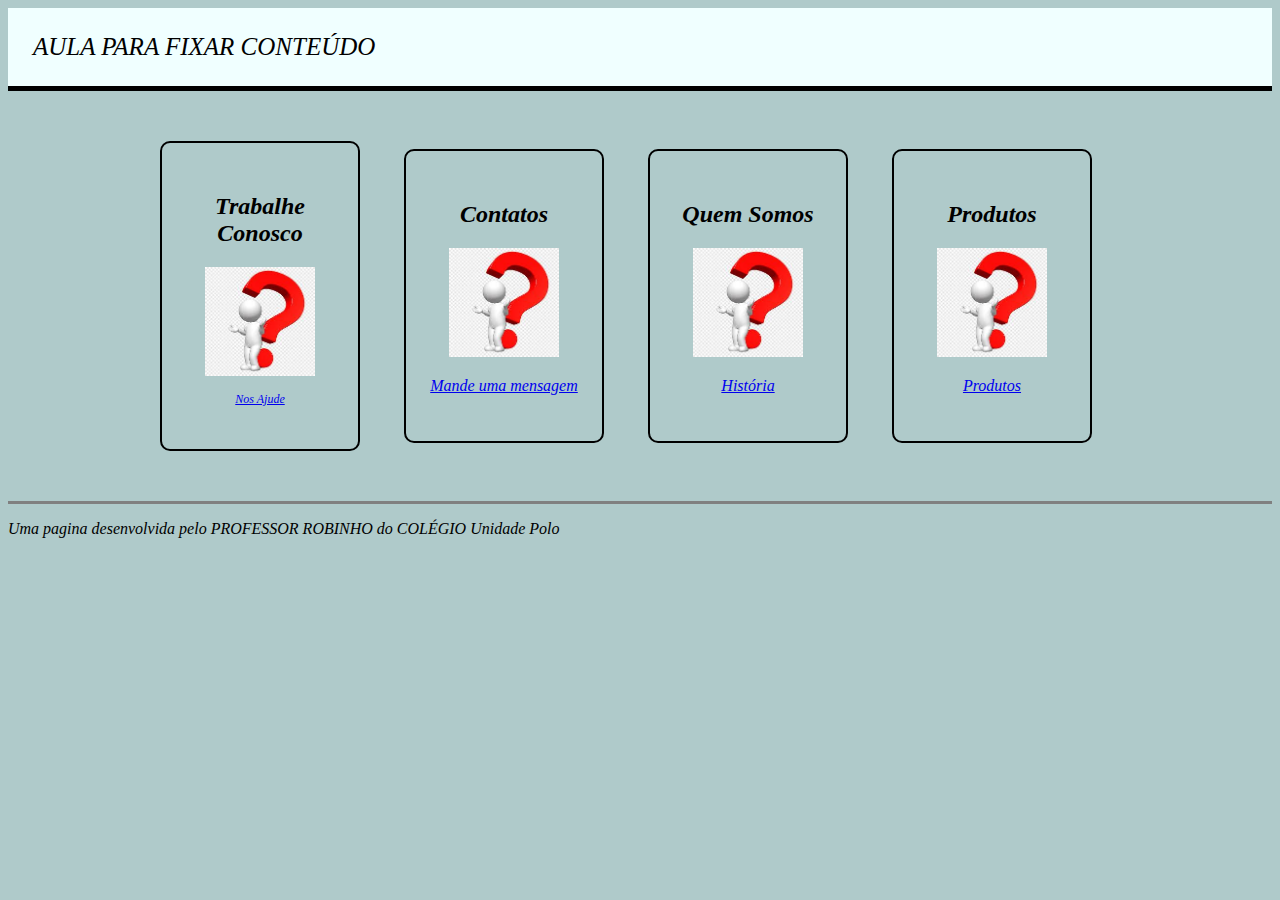
<file: index.html>
<!DOCTYPE html>
<html lang="pt-br">
    <link rel="stylesheet" href="time.css">
<head>
    <meta charset="UTF-8">
    <title>Aula.25</title>
</head>
<header>
    AULA PARA FIXAR CONTEÚDO
</header>

<body>
    <section>
     <nav>
     <ol class="Times">
        <li>
            <h2>Trabalhe Conosco</h2>
            <img src="interrogaçao.png">
            <p class="time-descricao"><a href="trabalheconosco.html">Nos Ajude</a></p>
        </li>
        
        <li>
            <h2>Contatos</h2>
            <img src="interrogaçao.png" >
            <p class="historia-descricao"><a href="contato.html">Mande uma mensagem</a></p>
         </li>
         <li>
             <h2>Quem Somos</h2>
             <img src="interrogaçao.png" >
             <p class="historia-descricao"><a href="quemsomos.html">História</a></p>
         </li>
         <li>
             <h2>Produtos</h2>
             <img src="interrogaçao.png" >
             <p class="tricolor-descricao"> <a href="produtos.html">Produtos</a></p>
         </li>
      </ol>
     </nav>
    </section>
    <footer>
        <p> Uma pagina desenvolvida pelo PROFESSOR ROBINHO do COLÉGIO Unidade Polo</p>
    </footer>
</body>
</html>
</file>
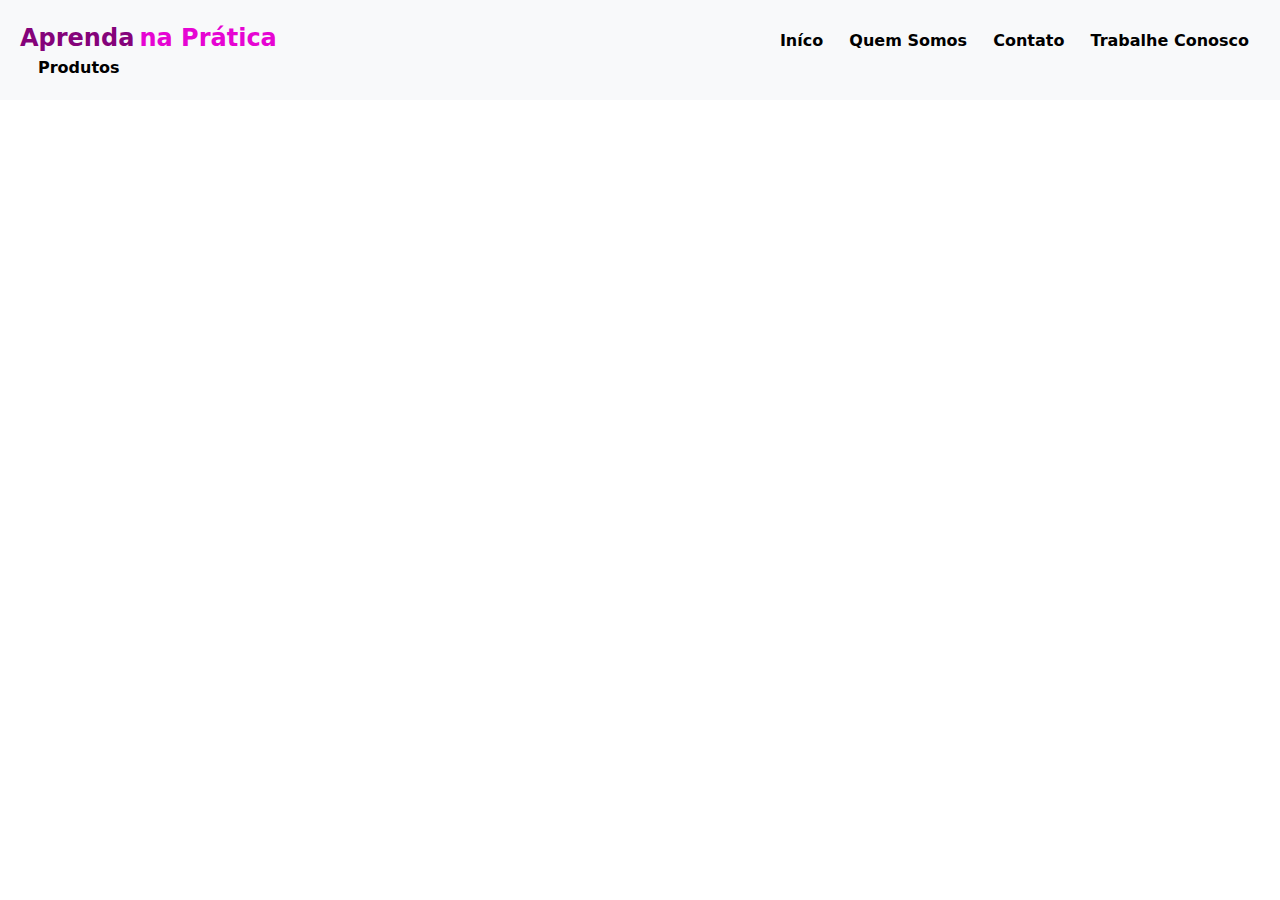
<file: acessorios.html>
<!DOCTYPE html>
<html lang="pt-br">

<head>
    <link rel="stylesheet" href="style5.css">
    <meta charset="UTF-8">
    <title>Acessórios</title>

    <link href="https://cdn.jsdelivr.net/npm/bootstrap@5.3.3/dist/css/bootstrap.min.css" rel="stylesheet"
        integrity="sha384-QWTKZyjpPEjISv5WaRU9OFeRpok6YctnYmDr5pNlyT2bRjXh0JMhjY6hW+ALEwIH" crossorigin="anonymous">

    <script src="https://cdn.jsdelivr.net/npm/bootstrap@5.3.3/dist/js/bootstrap.bundle.min.js"
        integrity="sha384-YvpcrYf0tY3lHB60NNkmXc5s9fDVZLESaAA55NDzOxhy9GkcIdslK1eN7N6jIeHz"
        crossorigin="anonymous"></script>
</head>

<body>
    <header class="bg-light header">
        <section>
            <span class="span-1">Aprenda</span>
            <span class="span-2">na Prática</span>

            <section class="links">
                <a href="index.html">Iníco</a>
                <a href="quemsomos.html">Quem Somos</a>
                <a href="contato.html">Contato</a>
                <a href="trabalheconosco.html">Trabalhe Conosco</a>
                <a href="produtos.html">Produtos</a>
            </section>
        </section>
    </header>
</body>

</html>
</file>
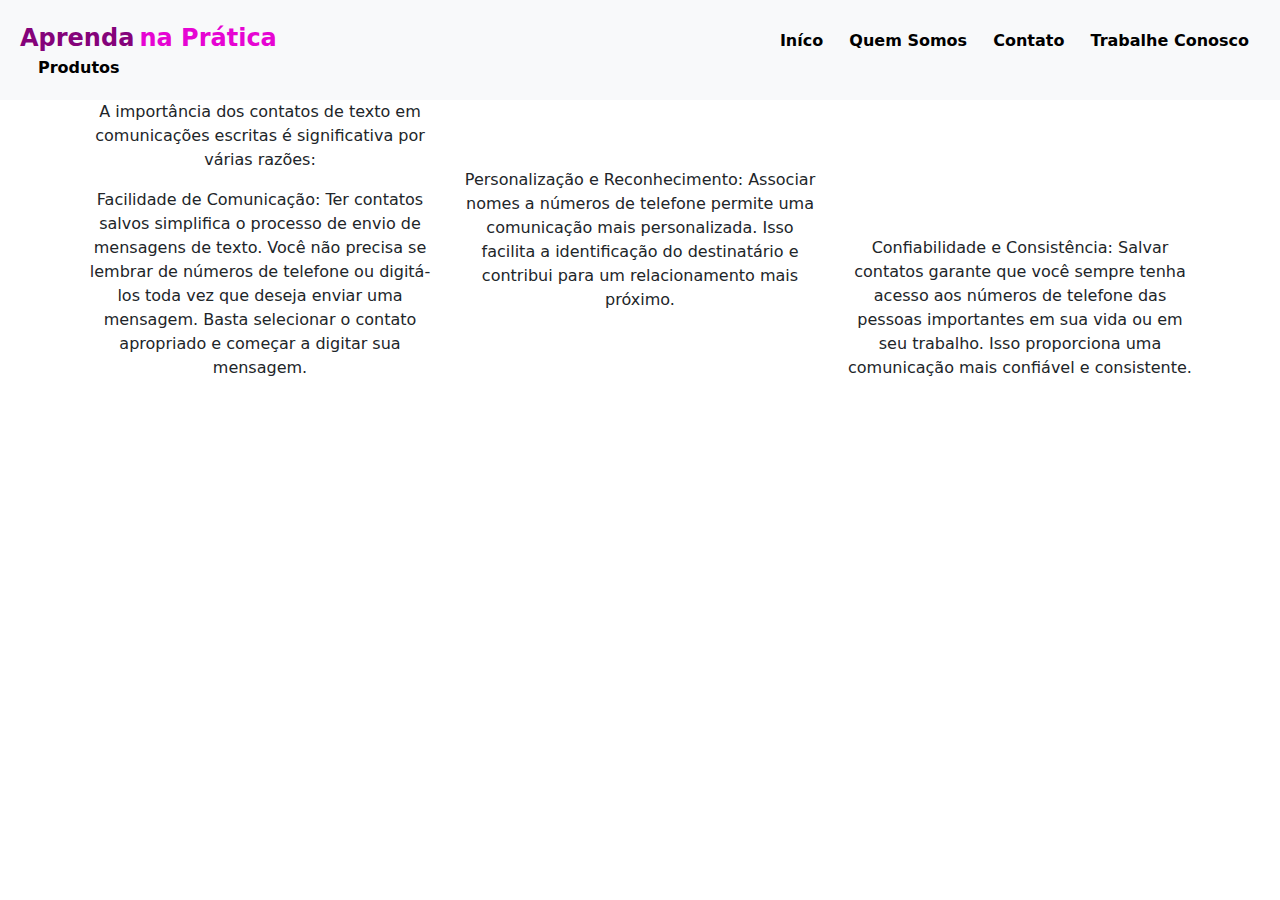
<file: contato.html>
<!DOCTYPE html>
<html lang="pt-br">

<head>
    <link rel="stylesheet" href="style5.css">
    <meta charset="UTF-8">
    <title>Contatos</title>

    <link href="https://cdn.jsdelivr.net/npm/bootstrap@5.3.3/dist/css/bootstrap.min.css" rel="stylesheet"
        integrity="sha384-QWTKZyjpPEjISv5WaRU9OFeRpok6YctnYmDr5pNlyT2bRjXh0JMhjY6hW+ALEwIH" crossorigin="anonymous">

    <script src="https://cdn.jsdelivr.net/npm/bootstrap@5.3.3/dist/js/bootstrap.bundle.min.js"
        integrity="sha384-YvpcrYf0tY3lHB60NNkmXc5s9fDVZLESaAA55NDzOxhy9GkcIdslK1eN7N6jIeHz"
        crossorigin="anonymous"></script>
</head>

<body>
    <header class="bg-light header">
        <section>
            <span class="span-1">Aprenda</span>
            <span class="span-2">na Prática</span>

            <section class="links">
                <a href="index.html">Iníco</a>
                <a href="quemsomos.html">Quem Somos</a>
                <a href="contato.html">Contato</a>
                <a href="trabalheconosco.html">Trabalhe Conosco</a>
                <a href="produtos.html">Produtos</a>

            </section>
        </section>
    </header>
    <main>
        <div class="container text-center">
            <div class="row">
                <div class="col align-self-start">
                 <p>A importância dos contatos de texto em comunicações escritas é significativa por várias razões:</p>

                    Facilidade de Comunicação: Ter contatos salvos simplifica o processo de envio de mensagens de texto.
                    Você não precisa se lembrar de números de telefone ou digitá-los toda vez que deseja enviar uma
                    mensagem. Basta selecionar o contato apropriado e começar a digitar sua mensagem.

                </div>
                <div class="col align-self-center">
                    Personalização e Reconhecimento: Associar nomes a números de telefone permite uma comunicação mais
                    personalizada. Isso facilita a identificação do destinatário e contribui para um relacionamento mais
                    próximo.

                </div>
                <div class="col align-self-end">
                    Confiabilidade e Consistência: Salvar contatos garante que você sempre tenha acesso aos números de
                    telefone das pessoas importantes em sua vida ou em seu trabalho. Isso proporciona uma comunicação
                    mais confiável e consistente.

                </div>
            </div>
        </div>
    </main>
</body>

</html>
</file>
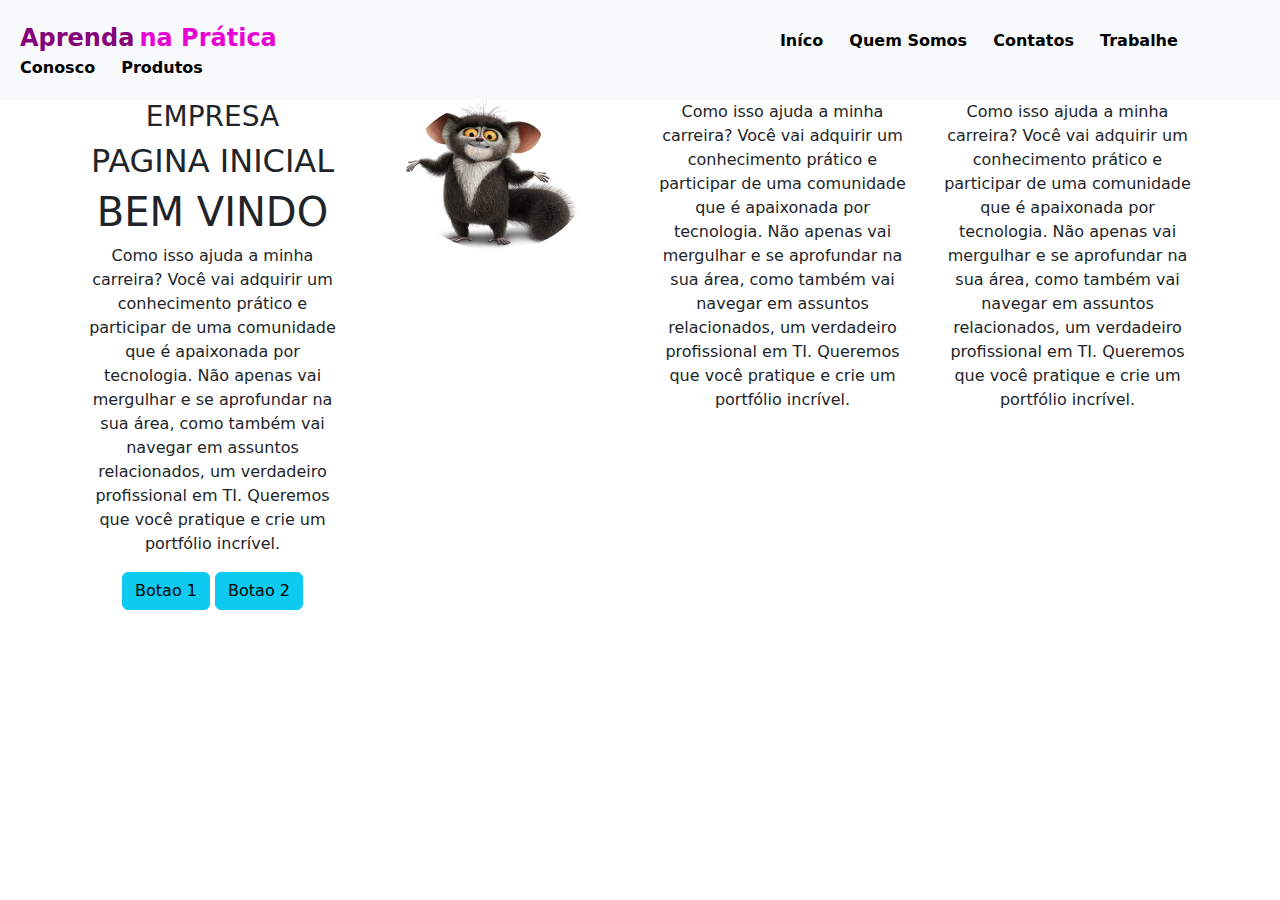
<file: inicios.html>
<!DOCTYPE html>
<html lang="pt-br">

<head>
    <link rel="stylesheet" href="style5.css">
    <meta charset="UTF-8">
    <title>Início</title>

    <link href="https://cdn.jsdelivr.net/npm/bootstrap@5.3.3/dist/css/bootstrap.min.css" rel="stylesheet"
        integrity="sha384-QWTKZyjpPEjISv5WaRU9OFeRpok6YctnYmDr5pNlyT2bRjXh0JMhjY6hW+ALEwIH" crossorigin="anonymous">

    <script src="https://cdn.jsdelivr.net/npm/bootstrap@5.3.3/dist/js/bootstrap.bundle.min.js"
        integrity="sha384-YvpcrYf0tY3lHB60NNkmXc5s9fDVZLESaAA55NDzOxhy9GkcIdslK1eN7N6jIeHz"
        crossorigin="anonymous"></script>
</head>

<body>
    <header class="bg-light header">
        <section>
            <span class="span-1">Aprenda</span>
            <span class="span-2">na Prática</span>

            <section class="links">
                <a href="index.html">Iníco</a>
                <a href="quemsomos.html">Quem Somos</a>
                <a href="contato.html">Contatos</a>
                <a href="trabalheconosco.html">Trabalhe Conosco</a>
                <a href="produtos.html">Produtos</a>
            </section>
        </section>
    </header>
    <main>
        <div class="container text-center">
            <div class="row">
                <div class="col">
                    <section class="secao-2">
                        <h3>EMPRESA</h3>
                        <h2>PAGINA INICIAL</h2>
                        <h1>BEM VINDO</h1>
                        <p>Como isso ajuda a minha carreira? Você vai adquirir um conhecimento prático e participar de
                            uma comunidade que é apaixonada por tecnologia. Não apenas vai mergulhar e se aprofundar na
                            sua área, como também vai navegar em assuntos relacionados, um verdadeiro profissional em
                            TI. Queremos que você pratique e crie um portfólio incrível.</p>
                        <!Explicar digitar apenas a.btn.btn-info>
                            <a href="" class="btn btn-info link-a-1">Botao 1</a>
                            <a href="" class="btn btn-info link-a-2">Botao 2</a>
                    </section>
                </div>
                    <div class="col" >
                        <section class="secao-2">
                            <div class="img">
                            <img src="morris.png" alt="">
                        </section>
                    </div>
                
                <div class="col">
                    <section class="secao-2">
                        <p>Como isso ajuda a minha carreira? Você vai adquirir um conhecimento prático e participar de
                            uma comunidade que é apaixonada por tecnologia. Não apenas vai mergulhar e se aprofundar na
                            sua área, como também vai navegar em assuntos relacionados, um verdadeiro profissional em
                            TI. Queremos que você pratique e crie um portfólio incrível.</p>
                    </section>
                </div>

                <div class="col">
                    <section class="secao-2">
                        <p>Como isso ajuda a minha carreira? Você vai adquirir um conhecimento prático e participar de
                            uma comunidade que é apaixonada por tecnologia. Não apenas vai mergulhar e se aprofundar na
                            sua área, como também vai navegar em assuntos relacionados, um verdadeiro profissional em
                            TI. Queremos que você pratique e crie um portfólio incrível.</p>
                    </section>
                </div>
        
            </div>
        </div>
    </main>
</body>

</html>
</file>
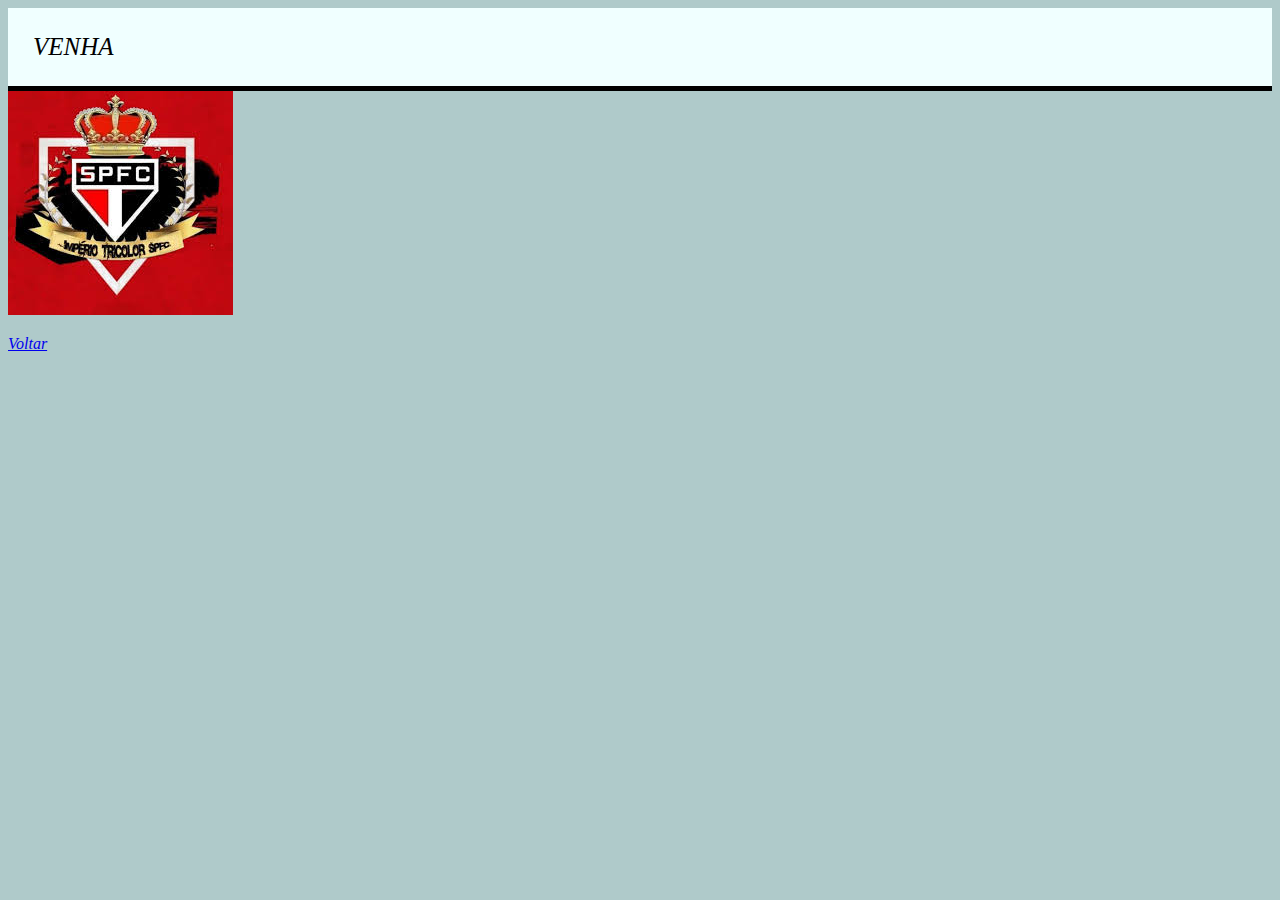
<file: manutencao.html>
<!DOCTYPE html>
<html lang="pt-br">
    <link rel="stylesheet" href="time.css">
<head>
    <meta charset="UTF-8">
    <title>Document</title>
</head>
<body>
   <header>VENHA</header> 
   <img src="manutencao.jpg">
   <p><a href="index.html">Voltar</a></p>

</body>
</html>
</file>
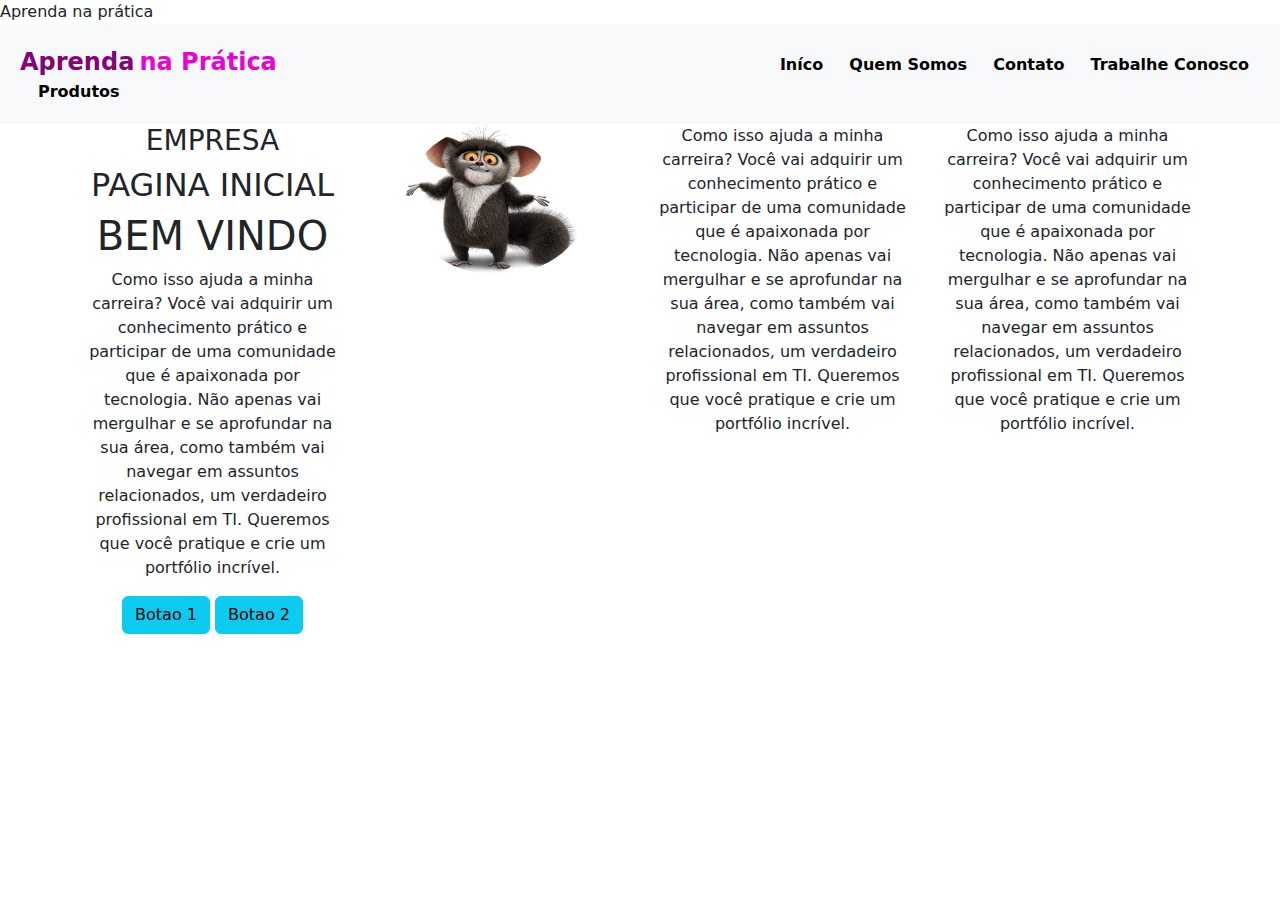
<file: oud-index.html>
<!DOCTYPE html>
<html lang="pt-br">
<head>
    <meta charset="UTF-8">
    <title>Aula.25</title>
    <link rel="stylesheet" href="style5.css">
    <meta charset="UTF-8">

    <link href="https://cdn.jsdelivr.net/npm/bootstrap@5.3.3/dist/css/bootstrap.min.css" rel="stylesheet"
        integrity="sha384-QWTKZyjpPEjISv5WaRU9OFeRpok6YctnYmDr5pNlyT2bRjXh0JMhjY6hW+ALEwIH" crossorigin="anonymous">

    <script src="https://cdn.jsdelivr.net/npm/bootstrap@5.3.3/dist/js/bootstrap.bundle.min.js"
        integrity="sha384-YvpcrYf0tY3lHB60NNkmXc5s9fDVZLESaAA55NDzOxhy9GkcIdslK1eN7N6jIeHz"
        crossorigin="anonymous"></script>
</head>

</head>
<header>
    Aprenda na prática
</header>

<body>
    <header class="bg-light header">
        <section>
            <span class="span-1">Aprenda</span>
            <span class="span-2">na Prática</span>

            <section class="links">
                <a href="inicios.html">Iníco</a>
                <a href="quemsomos.html">Quem Somos</a>
                <a href="contato.html">Contato</a>
                <a href="trabalheconosco.html">Trabalhe Conosco</a>
                <a href="produtos.html">Produtos</a>
            </section>
        </section>
    </header>
    <main>
        <div class="container text-center">
            <div class="row">
                <div class="col">
                    <section class="secao-2">
                        <h3>EMPRESA</h3>
                        <h2>PAGINA INICIAL</h2>
                        <h1>BEM VINDO</h1>
                        <p>Como isso ajuda a minha carreira? Você vai adquirir um conhecimento prático e participar de
                            uma comunidade que é apaixonada por tecnologia. Não apenas vai mergulhar e se aprofundar na
                            sua área, como também vai navegar em assuntos relacionados, um verdadeiro profissional em
                            TI. Queremos que você pratique e crie um portfólio incrível.</p>
                        <!Explicar digitar apenas a.btn.btn-info>
                            <a href="" class="btn btn-info link-a-1">Botao 1</a>
                            <a href="" class="btn btn-info link-a-2">Botao 2</a>
                    </section>
                </div>
                    <div class="col" >
                        <section class="secao-2">
                            <div class="img">
                            <img src="morris.png" alt="">
                        </section>
                    </div>
                
                <div class="col">
                    <section class="secao-2">
                        <p>Como isso ajuda a minha carreira? Você vai adquirir um conhecimento prático e participar de
                            uma comunidade que é apaixonada por tecnologia. Não apenas vai mergulhar e se aprofundar na
                            sua área, como também vai navegar em assuntos relacionados, um verdadeiro profissional em
                            TI. Queremos que você pratique e crie um portfólio incrível.</p>
                    </section>
                </div>

                <div class="col">
                    <section class="secao-2">
                        <p>Como isso ajuda a minha carreira? Você vai adquirir um conhecimento prático e participar de
                            uma comunidade que é apaixonada por tecnologia. Não apenas vai mergulhar e se aprofundar na
                            sua área, como também vai navegar em assuntos relacionados, um verdadeiro profissional em
                            TI. Queremos que você pratique e crie um portfólio incrível.</p>
                    </section>
                </div>
        
            </div>
        </div>
    </main>

</body>
</html>
</file>
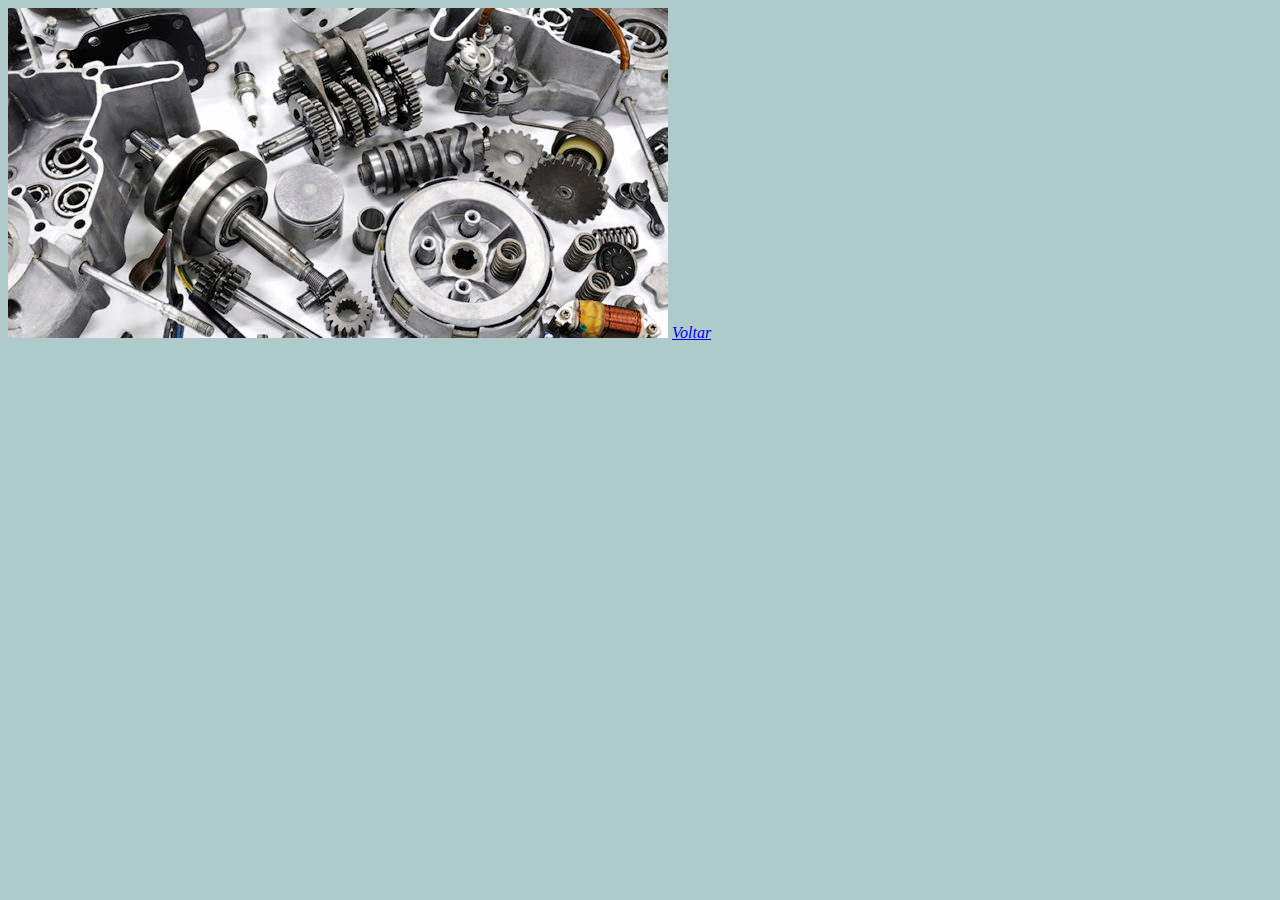
<file: pecas.html>
<!DOCTYPE html>
<html lang="pt-br">
    <link rel="stylesheet" href="time.css">

<head>
    <meta charset="UTF-8">
    <title>MEU TIME</title>
</head>
<body>
    <img src="pecas.png">
    <a href="index.html">Voltar</a>

</body>
</html>
</file>
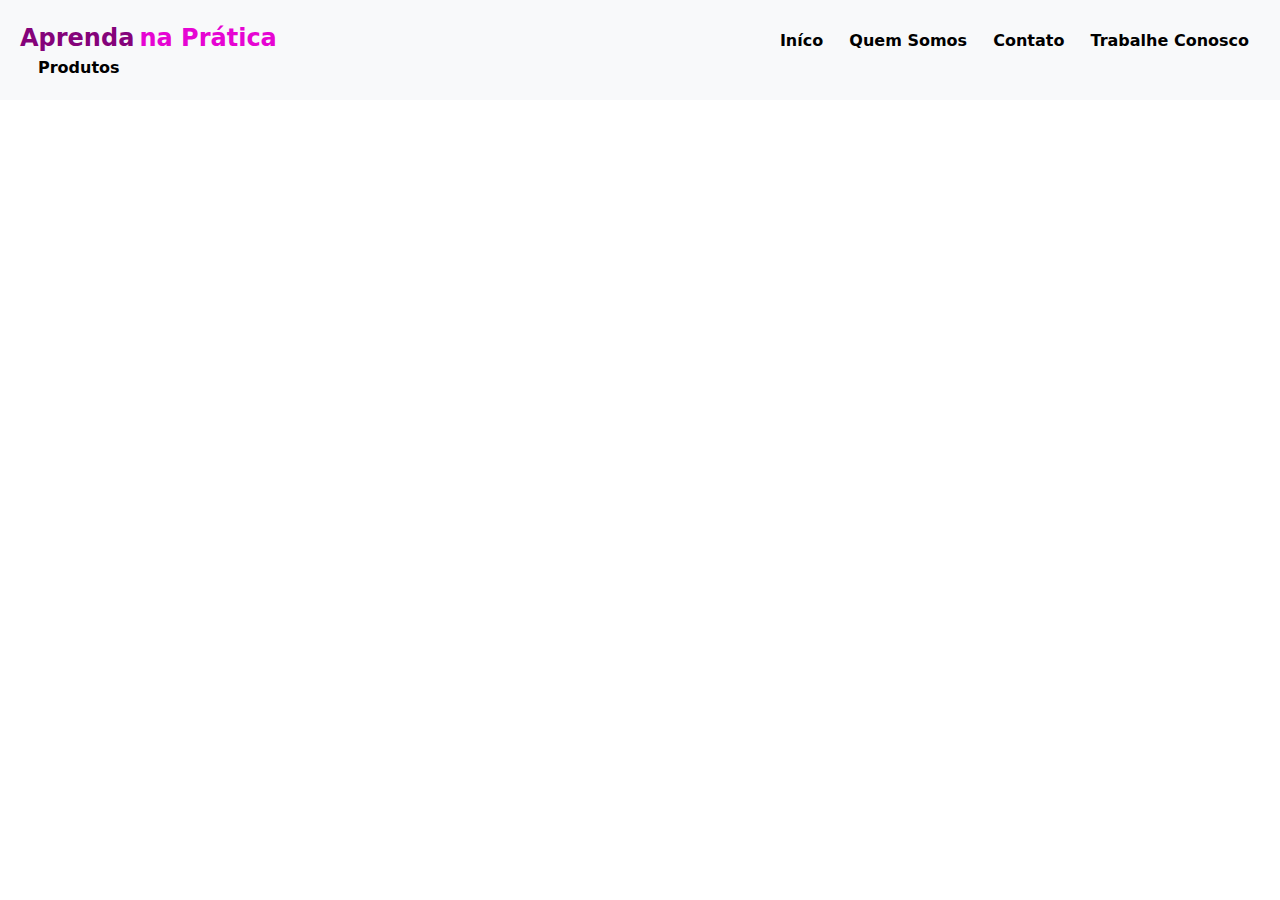
<file: produtos.html>
<!DOCTYPE html>
<html lang="pt-br">

<head>
    <link rel="stylesheet" href="style5.css">
    <meta charset="UTF-8">
    <title>Produtos</title>

    <link href="https://cdn.jsdelivr.net/npm/bootstrap@5.3.3/dist/css/bootstrap.min.css" rel="stylesheet"
        integrity="sha384-QWTKZyjpPEjISv5WaRU9OFeRpok6YctnYmDr5pNlyT2bRjXh0JMhjY6hW+ALEwIH" crossorigin="anonymous">

    <script src="https://cdn.jsdelivr.net/npm/bootstrap@5.3.3/dist/js/bootstrap.bundle.min.js"
        integrity="sha384-YvpcrYf0tY3lHB60NNkmXc5s9fDVZLESaAA55NDzOxhy9GkcIdslK1eN7N6jIeHz"
        crossorigin="anonymous"></script>
</head>

<body>
    <header class="bg-light header">
        <section>
            <span class="span-1">Aprenda</span>
            <span class="span-2">na Prática</span>

            <section class="links">
                <a href="index.html">Iníco</a>
                <a href="quemsomos.html">Quem Somos</a>
                <a href="contato.html">Contato</a>
                <a href="trabalheconosco.html">Trabalhe Conosco</a>
                <a href="produtos.html">Produtos</a>
            </section>
    </header>
</body>

</html>
</file>
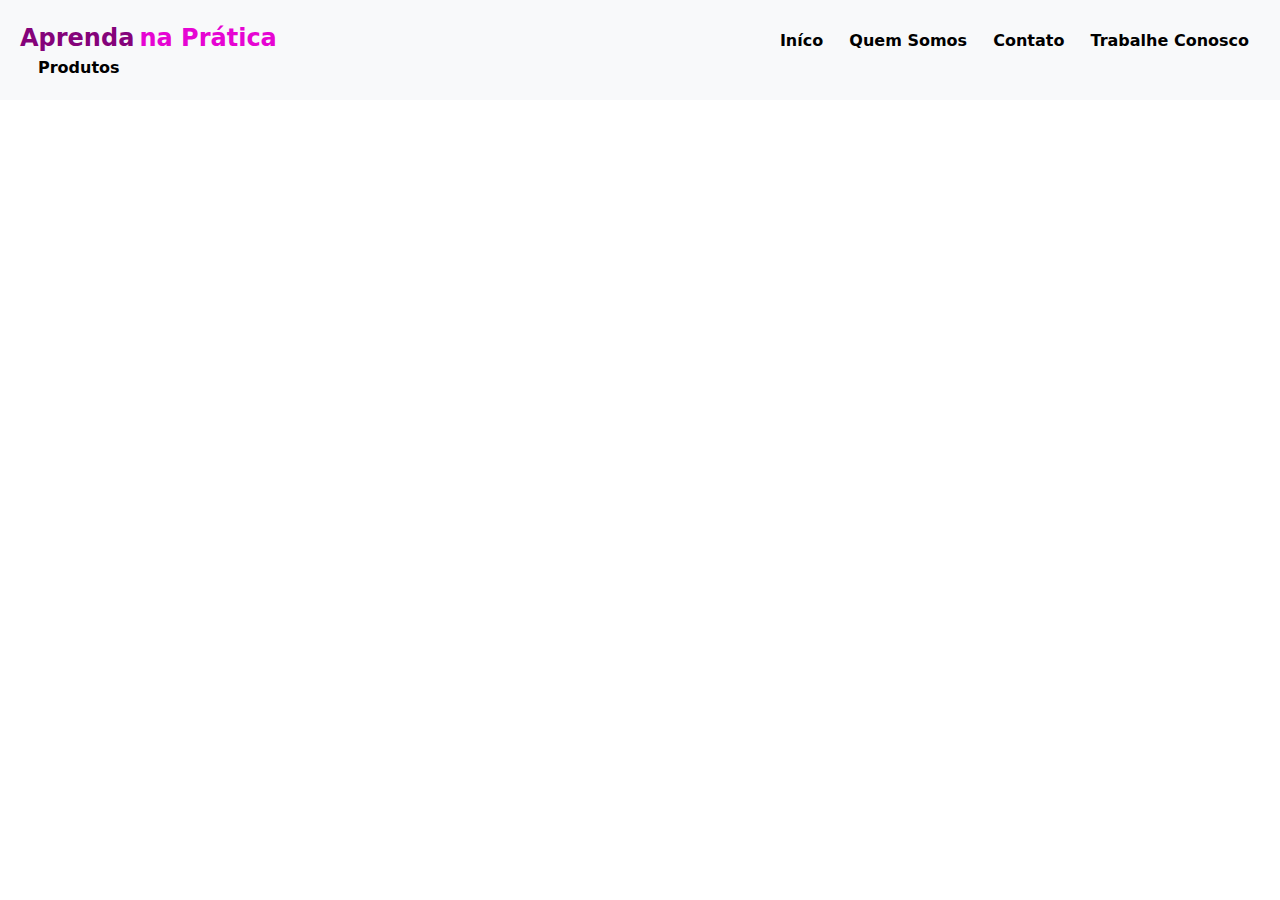
<file: quemsomos.html>
<!DOCTYPE html>
<html lang="pt-br">

<head>
    <link rel="stylesheet" href="style5.css">
    <meta charset="UTF-8">
    <title>Quem Somos</title>

    <link href="https://cdn.jsdelivr.net/npm/bootstrap@5.3.3/dist/css/bootstrap.min.css" rel="stylesheet"
        integrity="sha384-QWTKZyjpPEjISv5WaRU9OFeRpok6YctnYmDr5pNlyT2bRjXh0JMhjY6hW+ALEwIH" crossorigin="anonymous">

    <script src="https://cdn.jsdelivr.net/npm/bootstrap@5.3.3/dist/js/bootstrap.bundle.min.js"
        integrity="sha384-YvpcrYf0tY3lHB60NNkmXc5s9fDVZLESaAA55NDzOxhy9GkcIdslK1eN7N6jIeHz"
        crossorigin="anonymous"></script>
</head>

<body>
    <header class="bg-light header">
        <section>
            <span class="span-1">Aprenda</span>
            <span class="span-2">na Prática</span>

            <section class="links">
                <a href="index.html">Iníco</a>
                <a href="acessorios.html">Quem Somos</a>
                <a href="contato.html">Contato</a>
                <a href="trabalheconosco.html">Trabalhe Conosco</a>
                <a href="produtos.html">Produtos</a>
            </section>
        </section>
    </header>
</body>

</html>
</file>
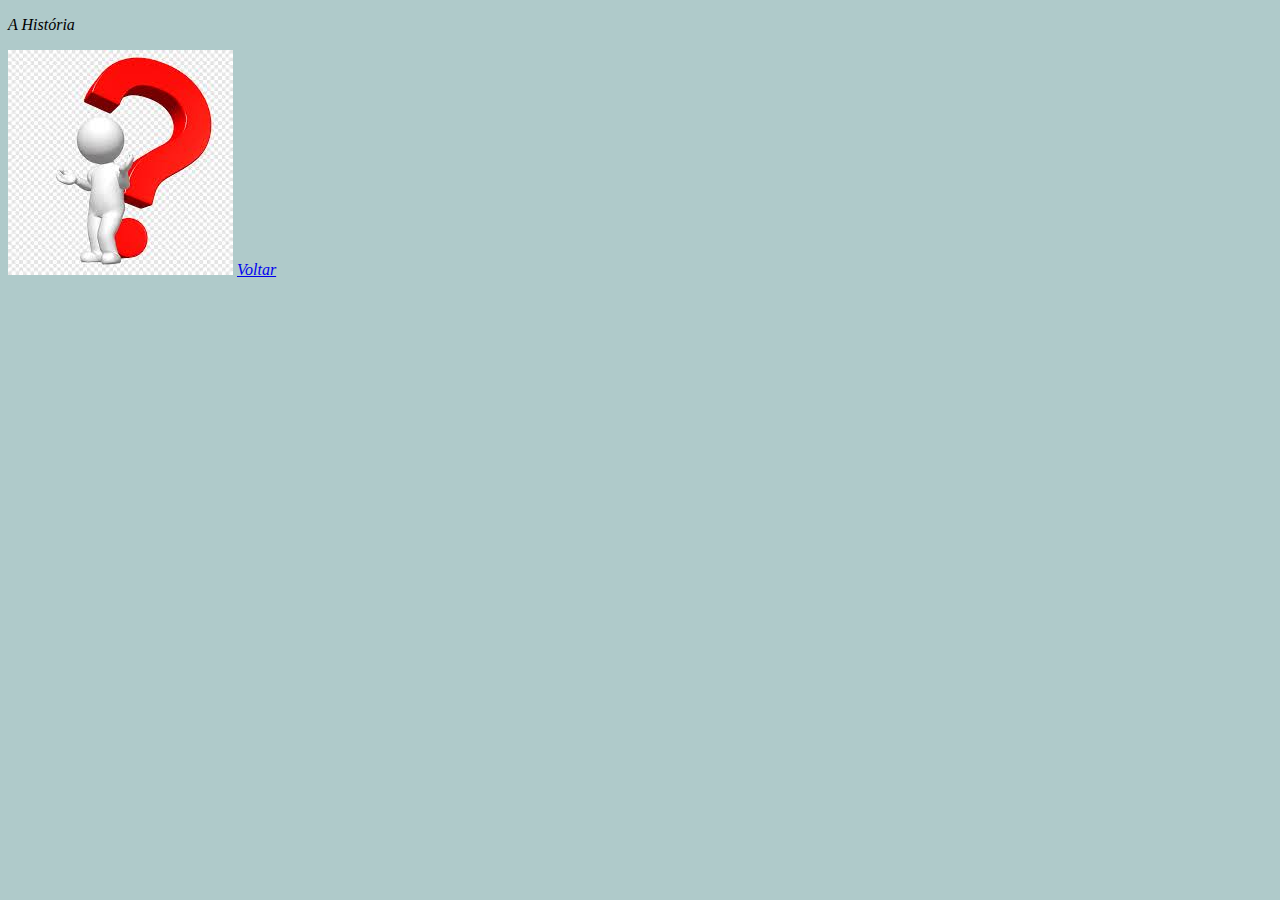
<file: son-alarme1.html>
<!DOCTYPE html>
<html lang="pt-br">
    <link rel="stylesheet" href="time.css">
<head>
    <meta charset="UTF-8">
    <title>História</title>
</head>
<p>A História</p>
<body>
    <img src="interrogaçao.png">
    <a href="index.html">Voltar</a>
 
</body>
</html>
</file>
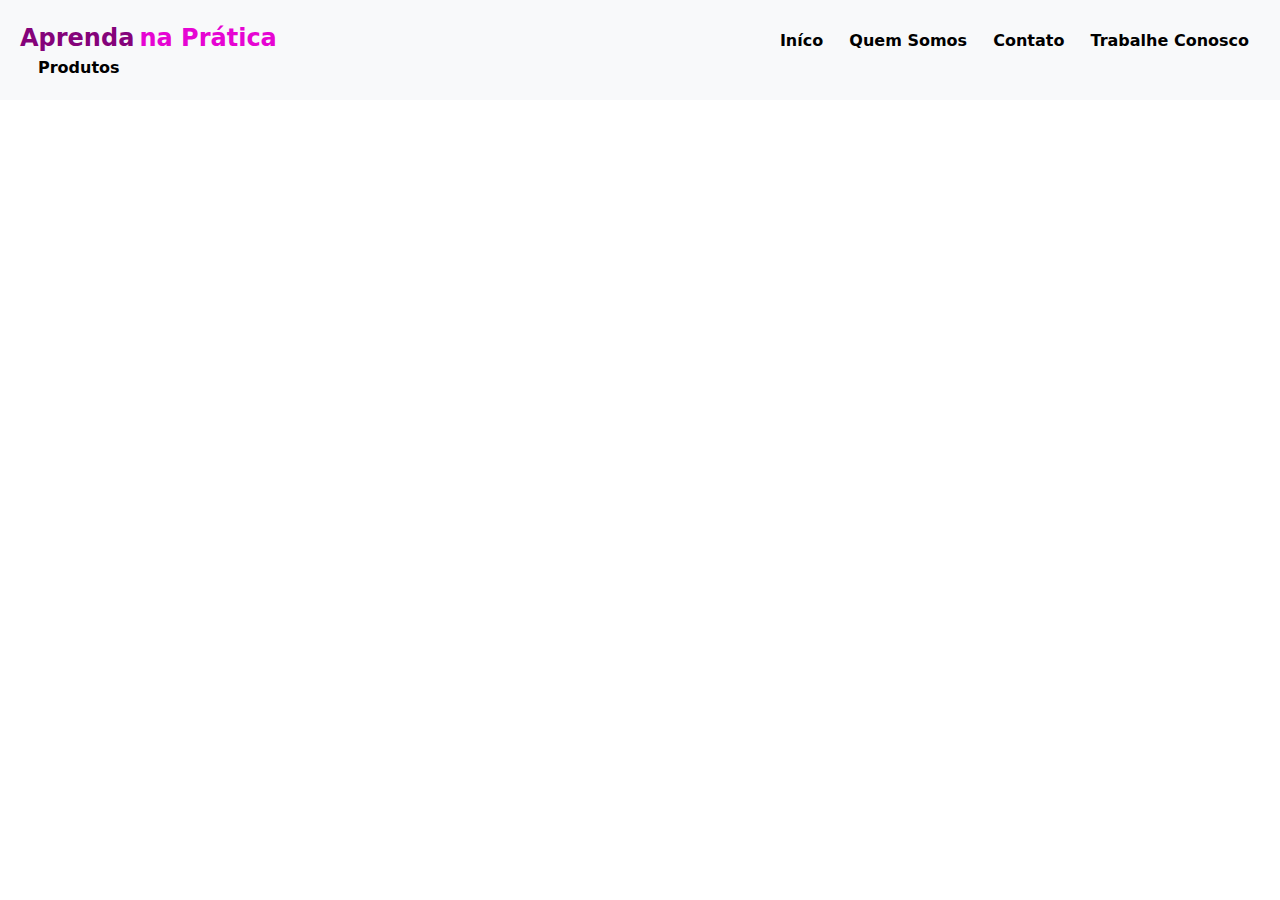
<file: trabalheconosco.html>
<!DOCTYPE html>
<html lang="pt-br">

<head>
    <link rel="stylesheet" href="style5.css">
    <meta charset="UTF-8">
    <title>Trabalhe Conosco</title>

    <link href="https://cdn.jsdelivr.net/npm/bootstrap@5.3.3/dist/css/bootstrap.min.css" rel="stylesheet"
        integrity="sha384-QWTKZyjpPEjISv5WaRU9OFeRpok6YctnYmDr5pNlyT2bRjXh0JMhjY6hW+ALEwIH" crossorigin="anonymous">

    <script src="https://cdn.jsdelivr.net/npm/bootstrap@5.3.3/dist/js/bootstrap.bundle.min.js"
        integrity="sha384-YvpcrYf0tY3lHB60NNkmXc5s9fDVZLESaAA55NDzOxhy9GkcIdslK1eN7N6jIeHz"
        crossorigin="anonymous"></script>
</head>

<body>
    <header class="bg-light header">
        <section>
            <span class="span-1">Aprenda</span>
            <span class="span-2">na Prática</span>

            <section class="links">
                <a href="index.html">Iníco</a>
                <a href="quemsomos.html">Quem Somos</a>
                <a href="contato.html">Contato</a>
                <a href="trabalheconosco.html">Trabalhe Conosco</a>
                <a href="produtos.html">Produtos</a>
            </section>
        </section>
    </header>
</body>

</html>
</file>
<file: time.css>
header{
    font-size: 25px;
    background-color: azure;
    color: black;
    padding: 25px;
    border-bottom:5px solid black;
}

body{
    background-color: #afcaca ;
    font-style: oblique;
}

.Times{
    width:1000px ;
    margin:0 auto;
    padding: 50px 0;
}

.Times li{
    display: inline-block;
    text-align: center;
    width: 20%;
    vertical-align: middle;
    margin: 0 2% auto;
    padding: 30px 20px;
    box-sizing: border-box;
    border: 2px solid #000000 ;
    border-radius: 10px;
}

li img{
    width: 70%;
}
.Times li:hover{
    border: 15PX solid #ff8000;
}
.time-descricao{
    font-size: 12px;
}
nav a:hover{
    color:#c78c19;
    text-transform: uppercase;
    text-decoration: underline;
}
footer{
    border-top: 3px solid grey;
}
</file>
<file: style5.css>
body{
    background-color: gray;
}

.header{
    padding: 20px;
}

.links{
    display: inline;
    margin-left: 480px;
}

.links a{
    margin-left: 15px;
    text-decoration:none ;
    font-weight:bold ;
    color:black ;
    padding: 3px;
}

 .links a:hover{
    color: darkorange;
    border-top: 2px solid #f7ab08;
    border-bottom: 2px solid #f7ab08;
}

.link-a-1{
    background-color:#e605d3 ;
    border: #e605d3 solid 2px ;
    color: rgb(255, 0, 0) ;
    font-weight: bold;
}

.link-a-2{
    background-color: transparent;
    border:#e605d3;
    font-weight:bold;
}

.span-1, .span-2{
    font-weight: bold;
    font-size: x-large;
}

.span-1{
    color: #85037a;

}

.span-2{
    color:#e605d3
}

.secao-1{
    width: 500px;
    margin-left:50px;
    margin-top:50px;
}
.img img{
    width: 70%;
    border-radius: 110%;
}

img{
    width: 20px;
}

.img-col{
    width:70px;
    border-radius:100% ;
}
</file>
